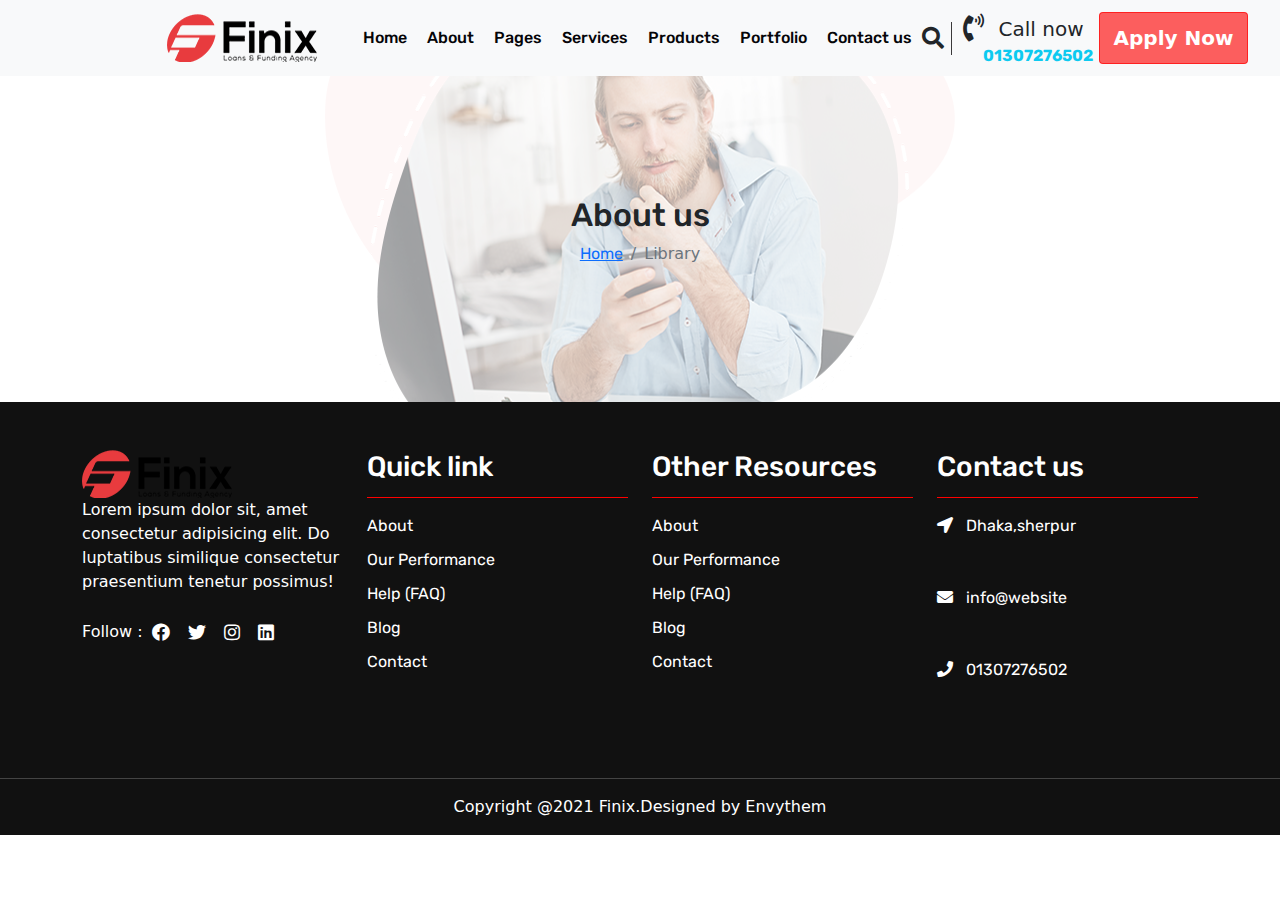
<file: about.html>
<!DOCTYPE html>
<html lang="en">
<head>
    <meta charset="UTF-8">
    <meta http-equiv="X-UA-Compatible" content="IE=edge">
    <meta name="viewport" content="width=device-width, initial-scale=1.0">
    <title>Document</title>
    
    <link rel="preconnect" href="https://fonts.googleapis.com">
    <link rel="preconnect" href="https://fonts.gstatic.com" crossorigin>
    <link href="https://fonts.googleapis.com/css2?family=Roboto:ital,wght@0,100;0,300;0,400;0,500;1,100;1,300;1,400&family=Rubik:ital,wght@0,300;0,400;0,500;1,300;1,400;1,500&display=swap" rel="stylesheet">
    <link rel="stylesheet" href="https://cdnjs.cloudflare.com/ajax/libs/font-awesome/5.15.3/css/all.min.css">
    <link rel="stylesheet" href="css/bootstrap.min.css">
    <link rel="stylesheet" href="style.css">
</head>
<body>
    <nav class="navbar navbar-expand-lg navbar-light bg-light main-header sticky-top">
      <div class="container-fluid">
        <a class="navbar-brand header-img" href="index.html">
            <img src="img/logo.png" alt="">
        </a>
        <button class="navbar-toggler" type="button" data-toggle="collapse" data-target="#navbarSupportedContent" aria-controls="navbarSupportedContent" aria-expanded="false" aria-label="Toggle navigation">
          <span class="navbar-toggler-icon"></span>
        </button>
        <div class="collapse navbar-collapse d-flex justify-content-center" id="navbarSupportedContent">
            <ul class="navbar-nav our-primary-manu ">
                <li><a href="index.html">Home</a></li>
                <li><a href="about.html">About</a></li>
                <li><a href="">Pages</a>
                    <ul>
                        <li><a href="">dropdown manu1</a></li>
                        <li><a href="">dropdown manu2</a></li>
                        <li><a href="">dropdown manu3</a></li>
                        <li><a href="">dropdown manu4</a></li>
                    </ul>
                
                </li>
                <li><a href="">Services</a></li>
                <li><a href="">Products</a></li>
                <li><a href="">Portfolio</a></li>
                <li><a href="">Contact us</a></li>

            </ul>
            <div class="header-info d-flex align-items-center">
                <div class="header-search">
                    <span><i class="fas fa-search    "></i></span>
                </div>
                <div class="header-call clearfix">
                    <div class="header-call-icon ">
                        <span><i class="fas fa-phone-volume    "></i></span>
                    </div>
                    <div class="header- call-info">
                        <span class=" d-block call-now fs-5">Call now</span>
                        <a class="d-block phone-number text-decoration-none fw-bold text-info" href="tel:01307276502">01307276502</a>
                    </div>
                </div>
                <div class="header-button">
                    <button class="btn btn-info text-white fw-bold">Apply Now</button>
                </div>

            </div>
         
        </div>
      </div>
    </nav>
    <section class="header-bredgum">
        <div class="container">
            <div class="row">
                <div class="col-lg-12">                
                  <nav aria-label="breadcrumb" class="text-center">
                      <h2>About us</h2>
                    <ol class="breadcrumb justify-content-center">
                      <li class="breadcrumb-item"><a href="#">Home</a></li>
                      <li class="breadcrumb-item active" aria-current="page">Library</li>
                    </ol>
                  </nav>
                  
                 

                </div>

            </div>

        </div>

    </section>
    
    <section class="footer">
        <div class="footer-top py-5">
            <div class="container">
                <div class="row">
                    <div class="col-lg-3">
                        <div class="footer-weiget">
                            <img src="img/logo.png " alt="">
                            <p>Lorem ipsum dolor sit, amet consectetur adipisicing elit. Do
                            luptatibus similique consectetur praesentium tenetur possimus!</p>
                            <div class="weiget-social">
                                <ul class="d-flex">
                                    <li><span>Follow :</span></li>
                                    <li><a href=""><i class="fab fa-facebook    "></i></a></li>
                                    <li><a href=""><i class="fab fa-twitter   "></i></a></li>
                                    <li><a href=""><i class="fab fa-instagram"></i></a></li>
                                    <li><a href=""><i class="fab fa-linkedin    "></i></a></li>
                                </ul>

                            </div>
                        </div>
                    </div>
                    <div class="col-lg-3">
                        <div class="footer-weiget">
                            <h3>Quick link</h3>                           
                                <ul>
                                   
                                    <li><a href="">About</a></li>
                                    <li><a href="">Our Performance</a></li>
                                    <li><a href="">Help (FAQ)</a></li>
                                    <li><a href="">Blog</a></li>
                                    <li><a href="">Contact</a></li>
                                </ul>

                          
                        </div>
                    </div>
                    <div class="col-lg-3">
                        <div class="footer-weiget">
                            <h3>Other Resources</h3>                           
                                <ul>
                                   
                                    <li><a href="">About</a></li>
                                    <li><a href="">Our Performance</a></li>
                                    <li><a href="">Help (FAQ)</a></li>
                                    <li><a href="">Blog</a></li>
                                    <li><a href="">Contact</a></li>
                                </ul>

                          
                        </div>
                    </div>
                    <div class="col-lg-3">
                        <div class="footer-weiget">
                            <h3>Contact us</h3>  
                            <div class="footer-contact">
                                <div class="footer-contact-item d-flex">
                                    <span><i class="fas fa-location-arrow    "></i></span>
                                   <a href="">Dhaka,sherpur</a>

                                </div>
                                <div class="footer-contact-item d-flex">
                                    <span><i class="fas fa-envelope    "></i></span>
                                    <a href="mailoto:info@website.com"> info@website</a>                                  
    
                                    </div>
                                    <div class="footer-contact-item d-flex">
                                        <span><i class="fas fa-phone    "></i></span>
                                        <a href="tel:01307276502"> 01307276502</a>                                  
        
                                        </div>
    

                                </div>
                                
                            </div>
                          
                        </div>
                    </div>

                </div>

            </div>
        </div>
        <div class="footer-button text-center py-3">
            <div class="container">
                <div class="row">
                    <div class="col-lg-12">
                        <div class="footer-copy">
                            <p>Copyright @2021 Finix.Designed by Envythem</p>

                        </div>


                    </div>

                </div>

            </div>
        </div>

    </section>
    

    <script src="js/bootstrap.min.js"></script>    
</body>
</html>
</file>
<file: style.css>
body p span{
    font-family: 'Roboto', sans-serif;
    background: red;

}
h1,h2,h3,h4,h5,h6,a{
    font-family: 'Rubik', sans-serif;
}
.img
/****main header****/
.main-header.container-fluid ,.slider-sec .container-fluid{
    max-width: 1480px;
  

}
.header-img{
    margin-left: 155px;
}
 ul.our-primary-manu{

}
ul.our-primary-manu li{

}
ul.our-primary-manu li a{
    text-decoration: none;
    padding: 10px 10px;
    color: rgb(5, 5, 8);
    font-weight: 500;
}
ul .our-primary-manu li a:hover{}
/* /******dropdwn menu***** */
ul.our-primary-manu li{
    position: relative;

}
ul.our-primary-manu li ul{
    position: absolute;
    top:150%;
    left: 0;
    width: 200px;
    background-color: aqua;
    list-style: none;
    padding-left: 10px;
    opacity: 0;
    visibility: hidden;
    transition: all.4s ease-in-out;


}
ul.our-primary-manu li:hover ul{
    visibility: visible;
    opacity: 1;
    top: 100%;

}
ul.our-primary-manu li ul li{

}
ul.our-primary-manu li ul li a{

}

.header-info{
    width: ;

}
.header-search{
    width: 30px;
    font-size: 22px;
    border-right:  1px solid rgba(26, 25, 25, 0.856);
    margin-right: 7px;
}
.header-call{
    width: 20px;
}
.header-call-info{
   margin-left: 42px;
   
}
.header-call-icon{
    margin-left: 4px;
    font-size: 28px;
}
.call-now{
    width: 153px;
    margin-top: -36px;
    margin-left: 40px;
}
.header-button{
    
    margin-left: 120px;
    color: white;
}
.phone-number{
    margin-left: 24px;
}
.btn-info{
    background-color: rgba(255, 0, 0, 0.623);
    border-color: rgba(255, 0, 0, 0.658);
    padding: 10px 14px;
    font-size: 20px;
    position: relative;
    z-index: 1;
}
.btn-info::after{
    content: "";
    width: 0;
    height: 100%;
    position: absolute;
    top: 0;
    left: 0;
    background-color: #111;
    border-color: #111;
    z-index: -1;
   
    transition: .4s;

}
.btn-info:hover::after{
    width: 100%;
}
.slider-sec{
   background: url(img/main-banner2.jpg) no-repeat top center;
   background-size: cover;
   background-attachment: fixed;
}
.banner-wrap{
    height: 100vh;
    display: flex;
    align-items: center;
    position: relative;
}
.header-social{    
    position: absolute;
    top: 480px;
    left: -17px;
    font-size: 20px; 
}
.header-social ul{
   list-style: none;
   position: relative;

}
.header-social ul li a{
    text-decoration: none;
    position: relative;
    margin-left: 17px;
    font-size: 24px;
    display: block;
    border: 1px solid red;
    box-shadow: rgba(235, 60, 7, 0.856);
    padding: 3px;
    width: 39px;
    height: 37px;
    transform: rotate(45deg);
}
.header-social ul li a .fab{
    transform: rotate(-51deg);

}

.header-social ul li a::before{
    content: "";
    position: absolute;
    width: 100%;
    left: 0;
    top: 0;
    height: 100%;
    transition: .2s;
    
}
.header-social ul li a:hover::before{
    background:skyblue;
}
.header-social ul li a:hover{
    color:rgb(10, 85, 224);
}
/*****about section******/
.about-img{
    position: relative;
}
.about-img-text{
    position: absolute;
    right: 90px;
    bottom: -40px;
    background: url(img/shape.png);
    height:200px ;
    width: 200px;
    background-size: content;
    text-align: center;
    background-position: center;
    background-repeat: no-repeat;
    display: flex;
    align-items: center;
    justify-content: center;

}
.about-img-text h2{}
.about-img-text p{}
.about-text{}
.finix-text h6{
    color: red;
    font-weight: 400;
}
.finix-text h2{
    font-size: 40px;
    font-weight: 600;
    margin-bottom: 20px;
    margin-top: 20px;

}
.finix-text p{
    color: #666;
    font-size: 20px;
}
.finix-text strong{
    color: #666;
    font-size: 20px;
    font-weight: 400;
}
.finix-text ul{
    list-style: none;
    padding-left: 0;
}
.finix-text ul li{
    padding: 5px 0;

}
.finix-text ul li::before{
    content:"/f00c";
    font-family: "Font Awesome 5 free";
    font-weight: 600;
    
}
.gray{
    background-color: #f9fafb;
}
    
/****why choose us*****/
.features-items{
    background:#fff;
    padding: 30px;
    margin-bottom: 20px;
    position: relative;
    overflow: hidden;
    transition: .5s;
}
.features-items:hover{
    transform: translateY(-15px);
}
.features-items::before{
    content: "";
    position: absolute;
    top: -130px;
    left: 15px;
    right: 0px;
    height: 70%;
    width: 90%;
    background: rgba(235, 60, 7, 0.856);
    border-radius: 50%;

}
.features-items .ft-icon i{
    color: red;
    background: white;
    line-height: 91px;
    width: 90px;
    height: 90px;
    border-radius: 50%;
    font-size: 30px;
    position: relative;
    z-index: 1;
}
.features-items:hover .ft-icon i{
    color: #fff;
    background: red;
}
.mtop4{
    margin-top: -20px;
}
.finix-text{
    position: relative;
}
.play-animation{
    width: 90px;
    height: 90px;
    display: inline-block;
    line-height: 90px;
    background: white;
    text-align: center;
    font-size: 55px;
    color: red;
    border-radius: 50%;
    position: absolute;
    right: 255px;
    bottom: 54px;

}
.play-animation::before{
    content: "";
    width: 90px;
    height: 90px;
    top: 0px;
    left: 0px;
    position: absolute;
    border-radius: 50%;
    background: red;
    animation:  play-animation 2s ease-out infinite;
}
@keyframes play-animation{
    0%{
        transform: scale(0);
        opacity: 1;
    }
    50%{
        transform: scale(1);
        opacity: .7;

    }
    75%{
        transform: scale(2);
        opacity: .3;
    }
    100%{
        transform: scale(3);
        opacity: 0;
    }
    
}

.funding{
    text-align: center;
}
/****apply now section*****/
.apply-now-left-text{
    margin-top: 50px;
}
.step-timeline{}
.step-timeline ul{
    list-style: none;
    position: relative;
}
.step-timeline ul::before{
    content: "";
    position: absolute;
    left: 0;
    top: 0;
    background: red;
   width: 1px;
    height: calc(100% - 20%);
}
.step-timeline ul li{
    margin-bottom: 20px;
    position: relative;
}
.step-timeline ul li::before{
    content: attr(data-counter);
    position: absolute;
    left: -50px;
    width: 38px;
    height: 38px;
    background: #e3d9d9;
    border: 1px solid rgba(223, 18, 52, 0.89);
    border-radius: 50%;
    text-align: center;
    line-height: 217%;

}
.step-timeline ul li strong{
    font-size: 20px;
    display: block;
    margin-bottom: 15px;
   
}
.step-timeline ul li strong p{
    color: #606060;
}
.calculate-text{
    background: #fde;
    padding: 50px;
}
.calculate-text .finix-text{

}
.calculate-text .finix-text h6{
    color: #606060;

}
.calcultate-from .form-group{
    margin-bottom: 10px;
}
.calcultate-from .form-group input{
    border: none;
    border-radius: 0px;
    padding: 6px 11px
}
.calcultate-from .form-group label{margin-bottom: 10px;}
.calcultate-from .form-group select{
    border: none;
    border-radius: 0px;
    height: 40px;
}
.call-to-action-bg{
    background: rgba(212, 25, 25, 0.774);
    padding: 48px;
    padding-bottom: 47px;
    color: white;
}
.call-to-action-bg h2{
    font-size: 40px;
    font-weight: 400;
    border-right: 1px solid green;
}
.call-to-action-bg .phone{
    margin-top: 23px;
}
.call-to-action-bg span{
    width: 40px;
    height: 40px;
    background: white;
    color: red;
    border-radius: 50%;
    font-size: 26px;
    text-align: center;
    line-height: 40px;
    display: inline-block;
}
.call-to-action-bg a {
    text-decoration: none;
    margin-left: 14px;
    color: white;
    display: inline-block;
    text-align: center;
    font-size: 30px;
}
/***8our company********/
.values-item{}
.values-icon{
    color: red;
    font-size: 28px;
    margin-right: 25px;
}
.value-texts{}
.value-texts h3{
  
}
.value-texts p{
    color: #606060;
}
/****service tab***********/
.service-tab-item {
    border-bottom: 2px solid black;
    padding-bottom: 20px;
    margin-bottom: 30px!important;
    text-align: center;
}
.service-tab li{
    flex: 1 1 auto;
}
.service-tab  li a.active span i{
    color: red;
}
.service-tab-item  li a span i {
    height: 40px;
    width: 40px;
    background: white;
    text-align: center;
    border-radius: 51%;
    font-size: 21px;
    line-height: 38px;
    color: #666;
}
.service-tab-content-text ul{
    list-style: none;
    padding: 0px;
}
.service-tab-content-text ul li::before{
    content: "";
    height: 10px;
    width: 10px;
    display: inline-block;
    background: red;
    border-radius: 100%;
    margin-right: 8px;
}
.service-tab-content-text ul li{}
.service-tab-content-text ul {}

.service-tab-item strong{
    color: #222;
    font-weight: 500px;
    font-size: 20px;

}
.testimonial-sec{}
.testimonial-content{}
.testimonial-content p{
    font-size: 22px;
}

.client-details h5{
    color: red;
    margin-bottom: 0px;
}
.client-details p{}
.testimonial-img{}
.testimonial-img img{}
/******team member sec******/
.team-member{

}
.team-img{
    position: relative;
}
.team-img img{
    width: 100%;
    height: auto;
}
.social-icon-profile{
    position: absolute;
    bottom: 0px;
    right: 0px;
    left: 0px;
    margin: auto;
}
.social-icon-profile ul{
    text-align: center;
    padding-left: 0px;
    margin-bottom: 7px;
}
.social-icon-profile ul li{
    display: inline-block;
    transition: .5s ease-in-out;
    transform: translateY(35px);
    opacity: 0;
    visibility: hidden;
}
.team-img:hover .social-icon-profile ul li{
    visibility: visible;
    transform: translateY(0);
    opacity: 1;

}
.team-img .social-icon-profile ul li:nth-child(1){
    transition-delay: .2s;
}
.team-img .social-icon-profile ul li:nth-child(2){
    transition-delay: .3s;
}
.team-img .social-icon-profile ul li:nth-child(3){
    transition-delay: .4s;
}
.social-icon-profile ul li a{
    display: block;
    font-size: 25px;
    width: 40px;
    height: 40px;
    background: white;
    border-radius: 50%;
    line-height: 43px;
    color: #444;
    transition: .5s;

}
.social-icon-profile ul li a{
    color: white;
    background:red;
}
.member-content{
    margin-top: 20px;
    
}
.member-content h4{
   color: tomato;
   margin-bottom: 3px;
}
.member-content p{
    color: #666;
    
}
/******block section ******/
.block-item{

}
.block-img{}
.block-img img{
    max-width: 100%;
}
.block-content{
    padding: 15px 0px;
}
.block-content p{
    color: red;
}
.block-content h3{
    font-size: 2px;
}
.block-content a{
    text-decoration: none;
    color: #111;
    font-size: 24px;
}
.block-item:hover .block-content a{
     letter-spacing: 1.5px;
     color: red;
    
}
block-item:hover .block-content h3 a{
    letter-spacing: 0 px;
    color: #111 !important;
   
}
/*******footer section*******/
.footer{ 
    background: #111;
    color: white;
}
.footer a{ 
    color: white;
}

.footer-top{
    border-bottom: 1px solid #444;
}
.footer-weiget{ color: white;}
.footer-weiget h3{ 
    font-size: 28px;
    padding-bottom: 13px;
    border-bottom: 1px solid red;
    margin-bottom: 16px;
}
.footer-weiget ul{
    list-style: none;
    padding-left: 0px;
    margin-left: 0px;
}
.footer-weiget ul li{
    margin: 10px 0px;
}
.footer-weiget ul li a{
    text-decoration: none;
    transition: .1s;
}
.footer-weiget a:hover{
   letter-spacing: 1.5;
   color: tomato;
}

.footer-weiget img{
    color: white;
}
.weiget-social{}
.weiget-social ul{
  
}
.weiget-social ul li{}
.weiget-social ul li a{
    font-size: 18px;
    padding: 17px 9px;
}
.footer-copy p{
    margin-bottom: 0px;
}
.footer-contact{}
.footer-contact-item{
    
    margin-bottom: 48px;
}
}
.footer-contact-item span{
    display: inline-block;
    margin-right: 3px;
    font-size: 20px;
}
.footer-contact-item span i{}
.footer-contact-item a{

    text-decoration: none;
    margin-left: 13px;
}


/*******other page csss******/
.header-bredgum{
    padding: 120px 0px;
    background-image:url(img/company2.png);
    background-position: center 50%;
    background-repeat: no-repeat;
    position: relative;
    z-index: 1;
}
.header-bredgum::before{
    content: "";
    height: 100%;
    width: 100%;
    position: absolute;
    background: rgba(255, 255, 255, .6);
    z-index: -1;
    

    top: 0;
    left: 0;

}
</file>
